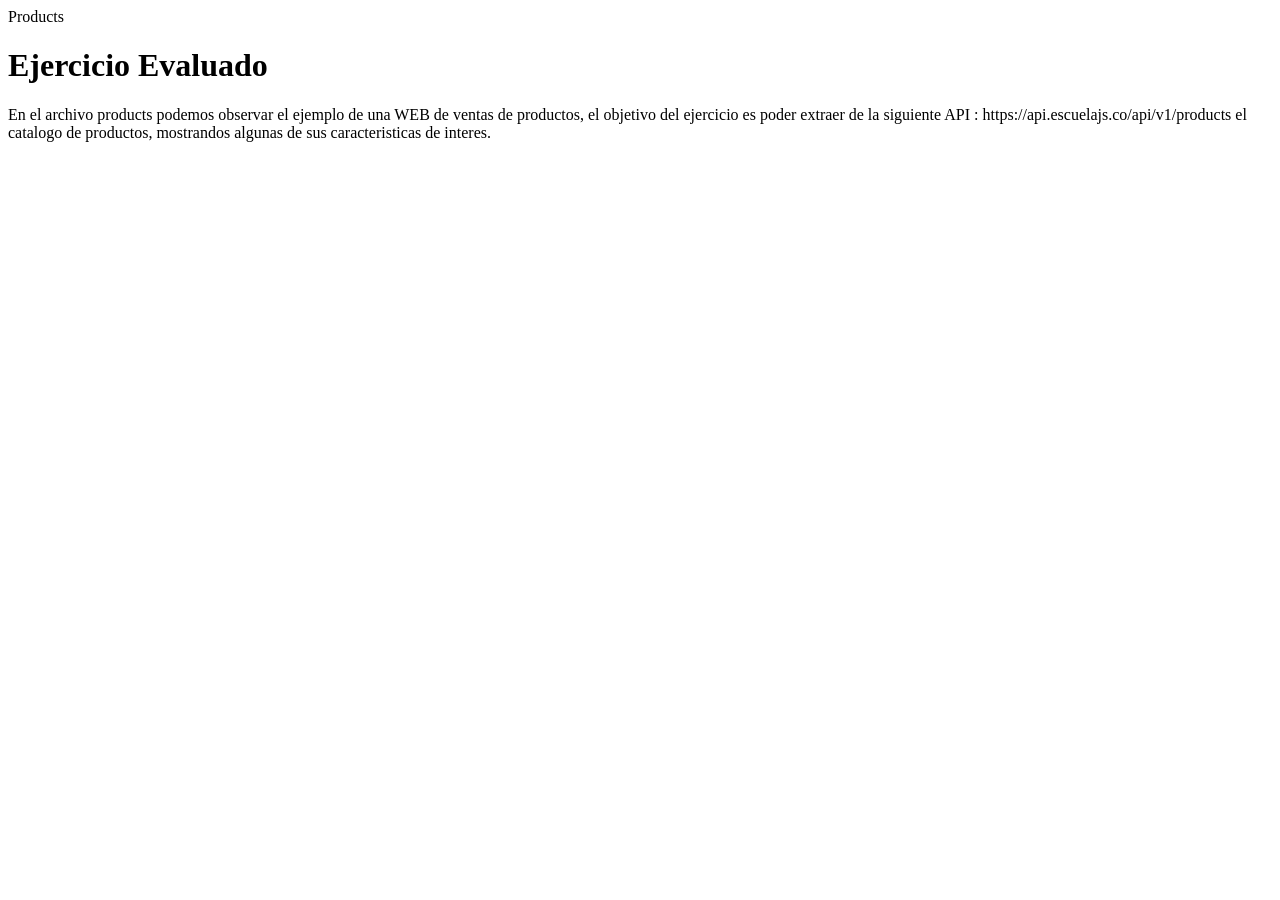
<file: html/index.html>
<!DOCTYPE html>
<html lang="en">
<head>
    <meta charset="UTF-8">
    <meta name="viewport" content="width=device-width, initial-scale=1.0">
    <title>Index</title>
    <!-- Estilos de link -->
    <link rel="stylesheet" href="./css/styles.css">
</head>
<body>

    <a id="link1" href="./products.html">Products</a>

    <h1>Ejercicio Evaluado</h1>

    <p> En el archivo products podemos observar el ejemplo de una WEB de ventas de productos,
        el objetivo del ejercicio es poder extraer de la siguiente API : https://api.escuelajs.co/api/v1/products 
        el catalogo de productos, mostrandos algunas de sus caracteristicas de interes.
    </p>

</body>
</html>
</file>
<file: html/css/styles.css>
#link1 {
    color: inherit;
    text-decoration: none;
}
</file>
